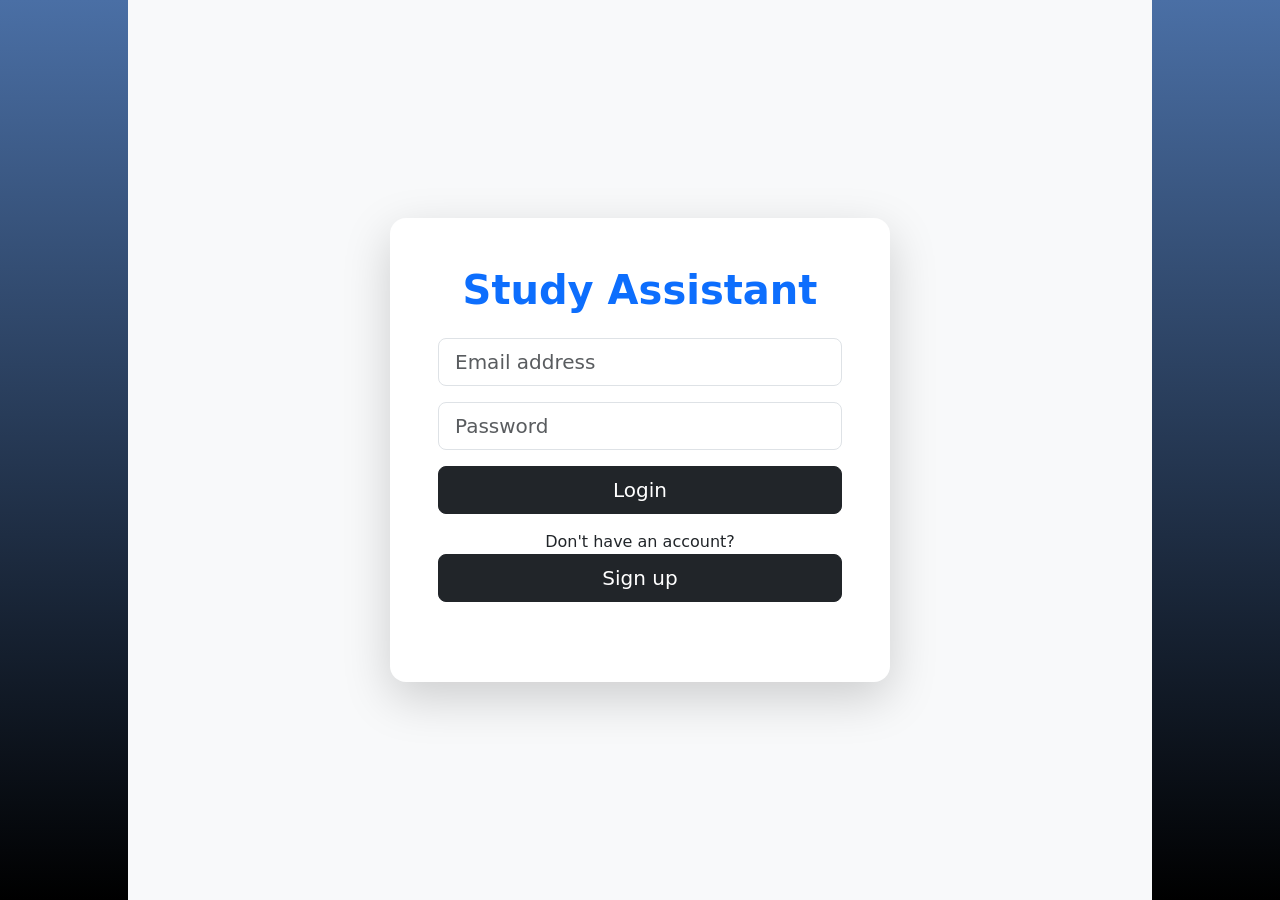
<file: index.html>
<!DOCTYPE html>
<html lang="en">
<head>
    <meta charset="UTF-8">
    <meta name="viewport" content="width=device-width, initial-scale=1.0">
    <title>Study Assistant - Bootstrap Version</title>
    <link href="https://cdn.jsdelivr.net/npm/bootstrap@5.3.0/dist/css/bootstrap.min.css" rel="stylesheet">
    <link rel="stylesheet" href="index.css">
</head>
<body class="bg-light">

    <div id="login-page" class="d-flex align-items-center vh-100">
        <div class="container bg-white shadow-lg p-5 rounded-4" style="max-width: 500px;">
            <h1 class="text-center mb-4 text-primary fw-bold">Study Assistant</h1>
            <div class="mb-3">
                <input type="email" class="form-control form-control-lg" placeholder="Email address">
            </div>
            <div class="mb-3">
                <input type="password" class="form-control form-control-lg" placeholder="Password">
            </div>
            <button class="btn btn-dark btn-lg w-100 mb-3" onclick="showPage('main-menu')">Login</button>
            <div class="text-center">
                <p>Don't have an account? 
                <button class="btn btn-dark btn-lg w-100 mb-3" onclick="showPage('signup-page')">Sign up</button></p>
            </div>
        </div>
    </div>

    <div id="signup-page" class="d-none d-flex align-items-center vh-100">
        <div class="container bg-white shadow-lg p-5 rounded-4 position-relative" style="max-width: 500px;">
            <button class="btn btn-outline-secondary btn-sm position-absolute top-0 start-0 m-3" onclick="showPage('login-page')">← Back</button>
            <h1 class="text-center mb-4 text-primary fw-bold">Sign Up</h1>
            <div class="mb-3 text-start">
                <label class="form-label">Email</label>
                <input type="email" class="form-control" placeholder="name@example.com">
            </div>
            <div class="mb-3 text-start">
                <label class="form-label">Password</label>
                <input type="password" class="form-control" placeholder="Create password">
            </div>
            <div class="mb-3 text-start">
                <label class="form-label">Repeat Password</label>
                <input type="password" class="form-control" placeholder="Repeat password">
            </div>
            <button class="btn btn-dark btn-lg w-100" onclick="showPage('main-menu')">Create Account</button>
        </div>
    </div>

    <div id="main-menu" class="d-none p-4 vh-100">
        <div class="container bg-white shadow-lg h-100 rounded-4 p-4 position-relative overflow-hidden">
            <button class="btn btn-outline-danger btn-sm position-absolute top-0 start-0 m-3" onclick="showPage('login-page')">← Logout</button>
            
            <h1 class="text-center mb-4">Main Menu</h1>
            
            <div class="row h-75">
                <div class="col-md-6 h-100">
                    <div class="card h-100 border-0 bg-light p-3">
                        <h4 class="card-title">Assistant Chat</h4>
                        <textarea id="chat-input" class="form-control mb-2 flex-grow-1" placeholder="Type your question..."></textarea>
                        <button class="btn btn-dark text-white w-25 align-self-end" onclick="simulateResponse()">Send</button>
                        <div id="chat-output" class="mt-3 p-3 bg-white rounded border" style="min-height: 100px;">
                            Waiting for your message...
                        </div>
                    </div>
                </div>

                <div class="col-md-6 h-100">
                    <div class="card h-100 border-0 bg-light p-3">
                        <div class="d-flex justify-content-between align-items-center mb-3">
                            <h4 class="m-0">Your Notes</h4>
                            <div>
                                <button class="btn btn-primary btn-sm px-3" onclick="addNote()">+</button>
                                <button class="btn btn-danger btn-sm px-3" onclick="removeNote()">-</button>
                            </div>
                        </div>
                        <div id="notes-list" class="overflow-auto pe-2">
                            </div>
                    </div>
                </div>
            </div>
        </div>
    </div>
    <div class="left"></div>
<div class="right"></div>

    <script>
        function showPage(id) {
            // Sakriva sva tri diva
            document.getElementById('login-page').classList.add('d-none');
            document.getElementById('signup-page').classList.add('d-none');
            document.getElementById('main-menu').classList.add('d-none');
            
    
            const target = document.getElementById(id); //Pronalazi odabrani dic
            target.classList.remove('d-none'); //Odabrani div prestaje da bude sakriven
            if(id !== 'login-page') target.classList.add('d-flex');
        }

        function simulateResponse() {
            const input = document.getElementById('chat-input').value; //Uzima uneti text
            const output = document.getElementById('chat-output'); //Ovde se ispisuje odgovor
            if(input.trim()) { //Proverava da tekst nije prazan
                output.innerHTML = `<strong>Assistant:</strong> To je sjajno pitanje o "${input}"! Evo šta sam pronašao... <br> <small class="text-muted">Tip: Koristite prečicu Ctrl+S za čuvanje.</small>`;
            }
        }

        function addNote() { //Pravi novi div, daje mu atribute,unacuje text i dodaje ga ispod poslednjeg
            const list = document.getElementById('notes-list');
            const div = document.createElement('div');
            div.className = "input-group mb-2 shadow-sm animate-fade";
            div.innerHTML = `<input type="text" class="form-control" placeholder="New task detail...">`;
            list.appendChild(div);
        }

        function removeNote() { //Proverava da li ima note da se obrise i ako ima brise
            const list = document.getElementById('notes-list');
            if(list.lastChild) list.removeChild(list.lastChild);
        }
    </script>
</body>
</html>
</file>
<file: index.css>
.animate-fade {
    animation: fadeIn 0.4s ease-out;
}


/* nevidljiv i pomeren udesno za 20 px, pa onda postaje vidljiv i vraca se na originalnu poziciju */
@keyframes fadeIn {
    from { opacity: 0; transform: translateX(20px); }
    to { opacity: 1; transform: translateX(0); }
}


#main-menu .container-fluid {
    min-height: 80vh;
}


textarea {
    resize: none;
}


#notes-list {
    max-height: 400px;
}

#notes-list::-webkit-scrollbar {
    width: 6px;
}

#notes-list::-webkit-scrollbar-thumb {
    background: #ccc;
    border-radius: 10px;
}


.left, .right {
  position: fixed;
  top: 0;
  height: 100vh;
  width: 10%;
  background: linear-gradient(to top, black, rgb(74, 111, 165));
}

.left {
  left: 0;
}

.right {
  right: 0;
}
</file>
